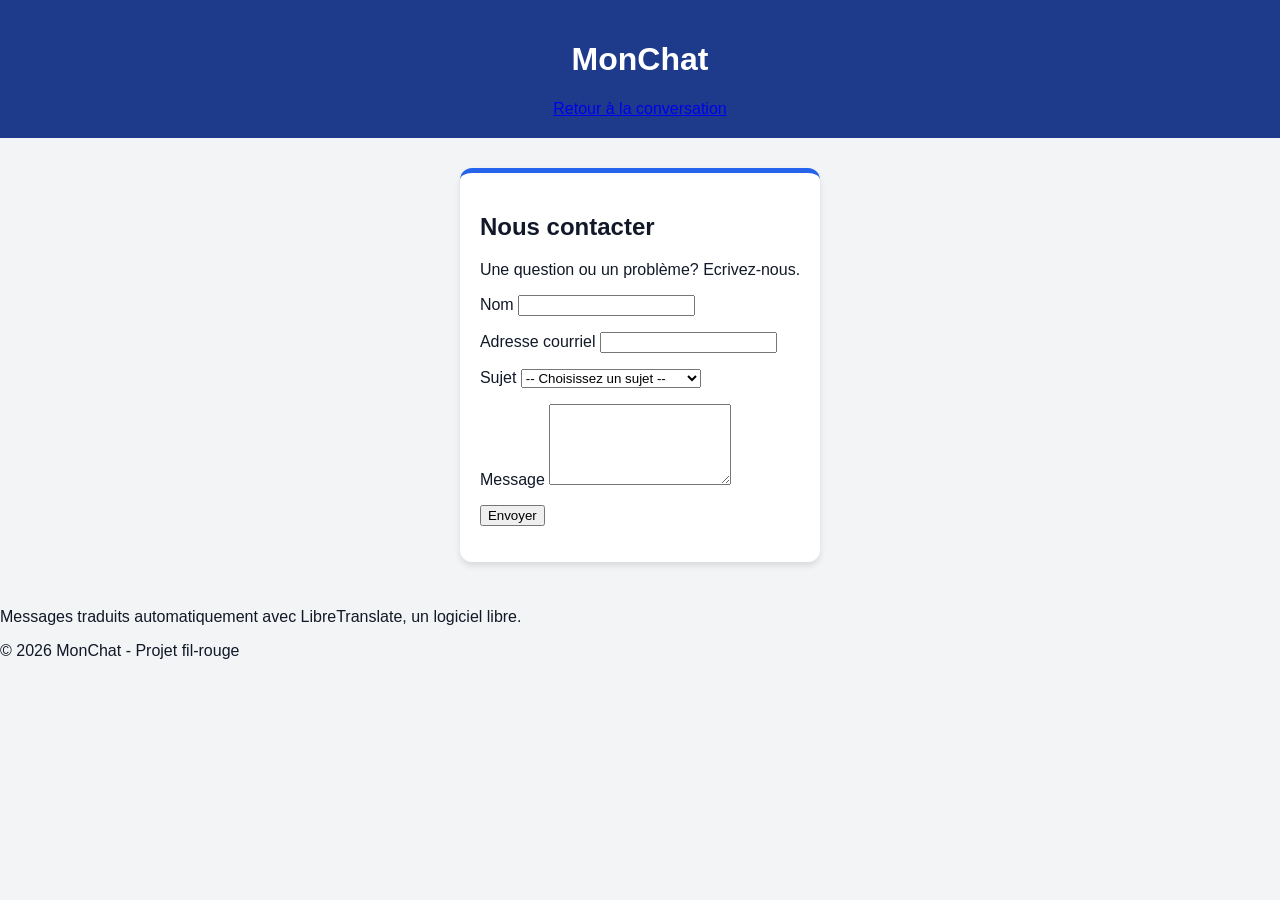
<file: contact.html>
<!DOCTYPE html>
<html lang="fr">
<head>
  <meta charset="UTF-8">
  <meta name="viewport" content="width=device-width, initial-scale=1">
  <title>MonChat - Contact</title>
  <link rel="stylesheet" href="css/base.css">
</head>

<body>

  <header>
    <h1>MonChat</h1>
    <nav>
      <a href="conversation.html">Retour à la conversation</a>
    </nav>

  </header>

  <main>
    <form action="conversation.html" method="post">
      <h2>Nous contacter</h2>
      
    
    <p>Une question ou un problème? Ecrivez-nous.</p>

<p>
      <label for="nom">Nom</label>
      <input type="text" id="nom" name="nom" required>
      </p>
      <p> 

      <label for="courriel">Adresse courriel</label>
      <input type="email" id="courriel" name="courriel" required>
      </p>
      <p>
        <label for="sujet">Sujet</label>
        <select id="sujet" name="sujet" required>
          <option value="">-- Choisissez un sujet --</option>
          <option value="question">Une question</option>
          <option value="traduction">Un problème de traduction</option>
          <option value="technique">Un problème technique</option>
          <option value="suggestion">Une suggestion</option>
        </select>
      </p>
      <p>

      <label for="message">Message</label>
      <textarea id="message" name="message" rows="5" required></textarea>
      </p>
      <p>

      <button type="submit">Envoyer</button>
      </p>  
    </form>
  </main>

  <footer>
    <p>Messages traduits automatiquement avec LibreTranslate, un logiciel libre.</p>
    <p>&copy; 2026 MonChat - Projet fil-rouge</p>
  </footer>

</body>
</html>
</file>
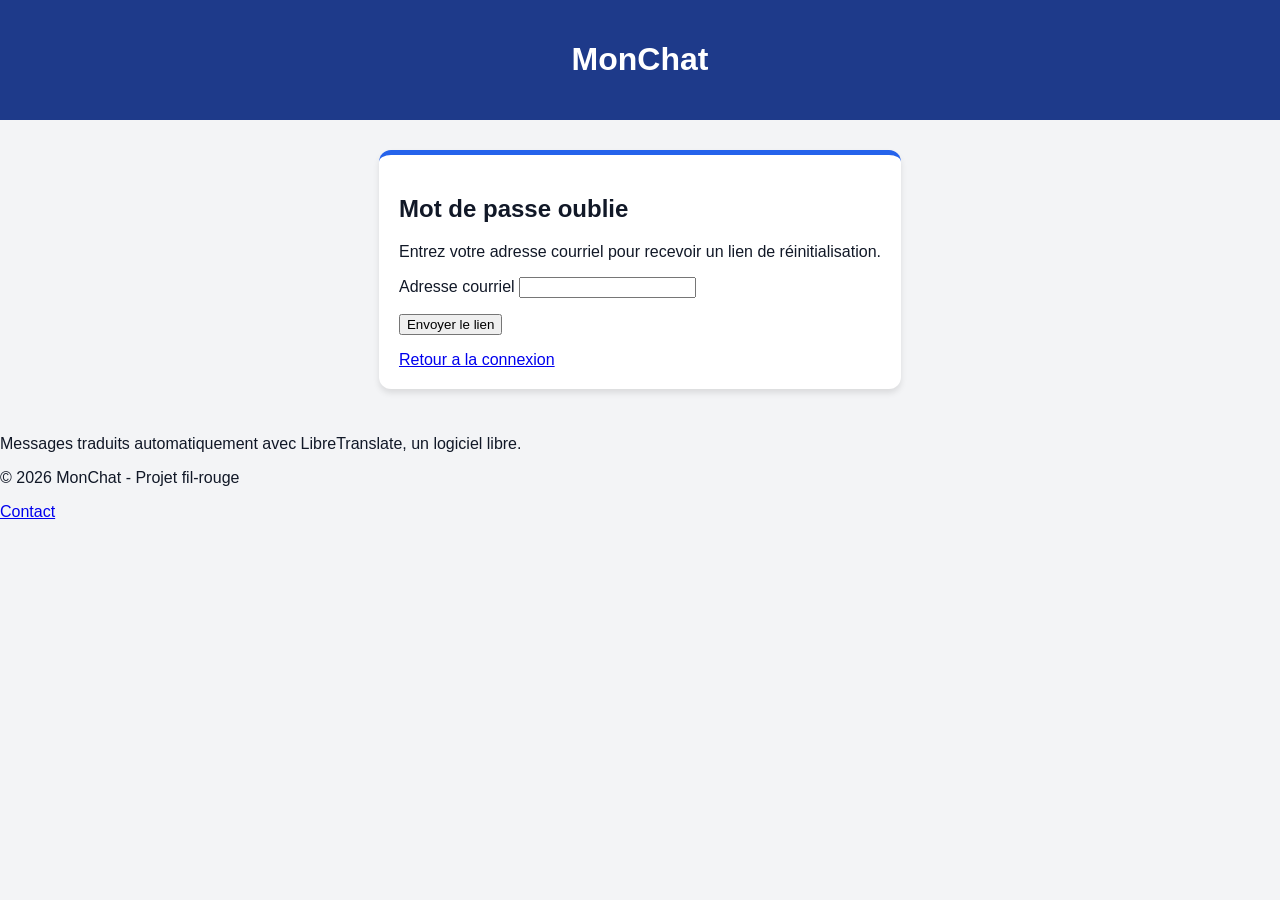
<file: mot-de-passe-oublie.html>
<!DOCTYPE html>
<html lang="fr">

<head>
  <meta charset="UTF-8">
  <meta name="viewport" content="width=device-width, initial-scale=1">
  <title>MonChat - Mot de passe oublie</title>
  <link rel="stylesheet" href="css/base.css">
</head>

<body>

  <header>
    <h1>MonChat </h1>
  </header>

  <main>
    <form action="index.html" method="post">
      <h2>Mot de passe oublie</h2>
      <p>Entrez votre adresse courriel pour recevoir un lien de réinitialisation.</p>

      <p>
        <label for="courriel">Adresse courriel</label>
        <input type="email" id="courriel" name="courriel" required>
      </p>

      <p>
        <button type="submit">Envoyer le lien</button>
      </p>
    </form>

    <nav>
      <a href="index.html">Retour a la connexion</a>
    </nav>
  </main>
  <footer>
    <p>Messages traduits automatiquement avec LibreTranslate, un logiciel libre.</p>
    <p>&copy; 2026 MonChat - Projet fil-rouge</p>
    <a href="contact.html">Contact</a>
  </footer>
</body>

</html>
</file>
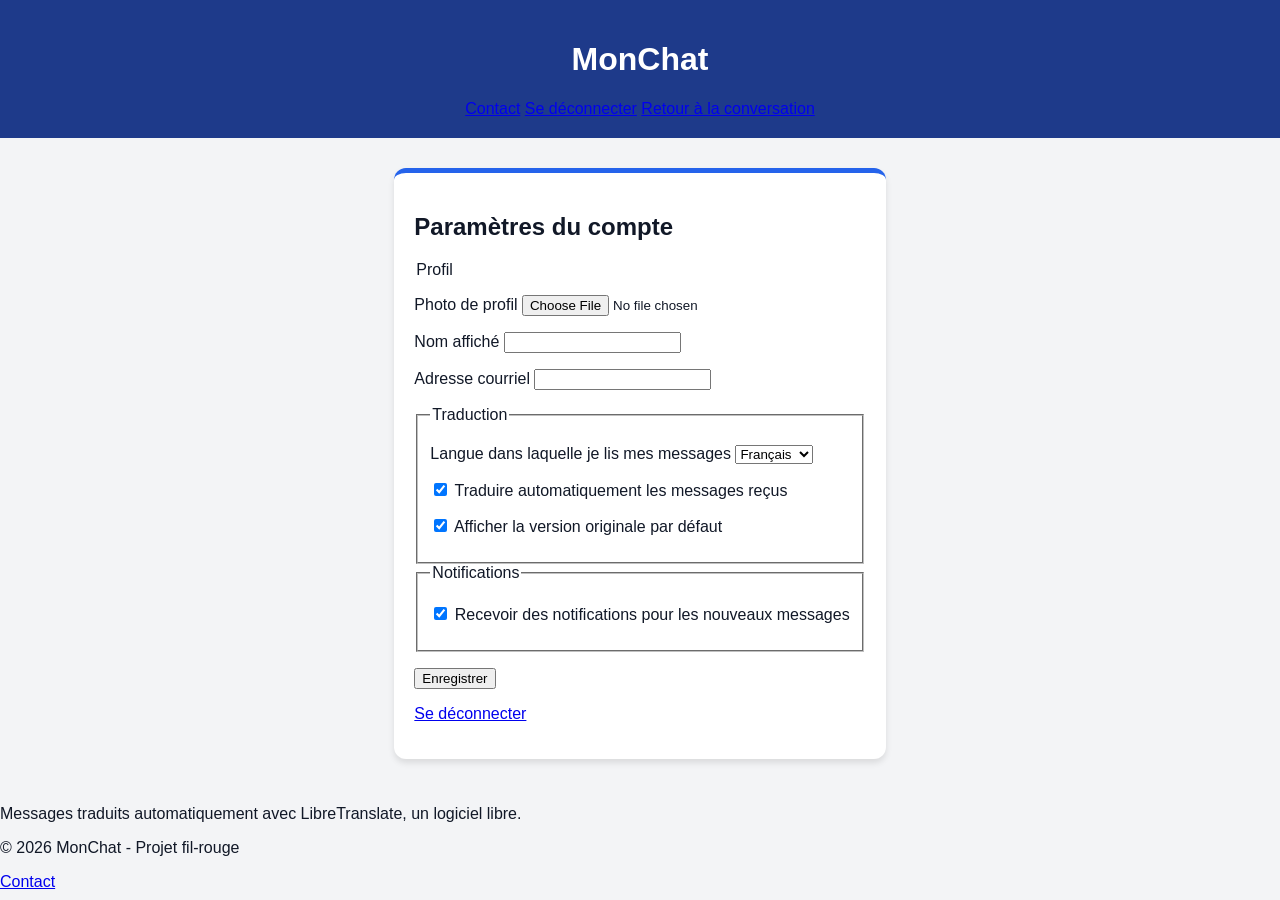
<file: parametre.html>
<!DOCTYPE html>
<html lang="fr">

<head>
  <meta charset="UTF-8">
  <meta name="viewport" content="width=device-width, initial-scale=1">
  <title>MonChat - Paramètres</title>
  <link rel="stylesheet" href="css/base.css">
</head>

<body>

  <header>
    <h1>MonChat</h1>
    <nav>
      <a href="contact.html">Contact</a>
      <a href="index.html">Se déconnecter</a>
      <a href="conversation.html">Retour à la conversation</a>
    </nav>
  </header>

  <main>
    <h2>Paramètres du compte</h2>

    <form action="conversation.html" method="post" enctype="multipart/form-data">


      <legend>Profil</legend>

      <p>
        <label for="photo">Photo de profil</label>
        <input type="file" id="photo" name="photo" accept="image/*">
      </p>

      <p>
        <label for="nom">Nom affiché</label>
        <input type="text" id="nom" name="nom">
      </p>

      <p>
        <label for="courriel">Adresse courriel</label>
        <input type="email" id="courriel" name="courriel">
      </p>
      </fieldset>
      <fieldset>
        <legend>Traduction</legend>

        <p>

          <label for="langue">Langue dans laquelle je lis mes messages</label>
          <select id="langue" name="langue">
            <option value="fr" selected>Français</option>
            <option value="en">Anglais</option>
            <option value="es">Espagnol</option>
            <option value="de">Allemand</option>
            <option value="it">Italien</option>

          </select>
        </p>

        <p>
          <label>
            <input type="checkbox" name="traduction-auto" checked>
            Traduire automatiquement les messages reçus
          </label>
        </p>

        <p>
          <label>
            <input type="checkbox" name="afficher-version-originale" checked>
            Afficher la version originale par défaut
          </label>
        </p>
      </fieldset>
      <fieldset>
        <legend>Notifications</legend>

        <p>
          <label>
            <input type="checkbox" name="notifications" checked>
            Recevoir des notifications pour les nouveaux messages
          </label>
        </p>
      </fieldset>

      <p>
        <button type="submit">Enregistrer</button>
      </p>
    </form>

    <nav>
      <p><a href="index.html">Se déconnecter</a></p>
    </nav>

  </main>

  <footer>
    <p>Messages traduits automatiquement avec LibreTranslate, un logiciel libre.</p>
    <p>&copy; 2026 MonChat - Projet fil-rouge</p>
    <a href="contact.html">Contact</a>
  </footer>

</body>

</html>
</file>
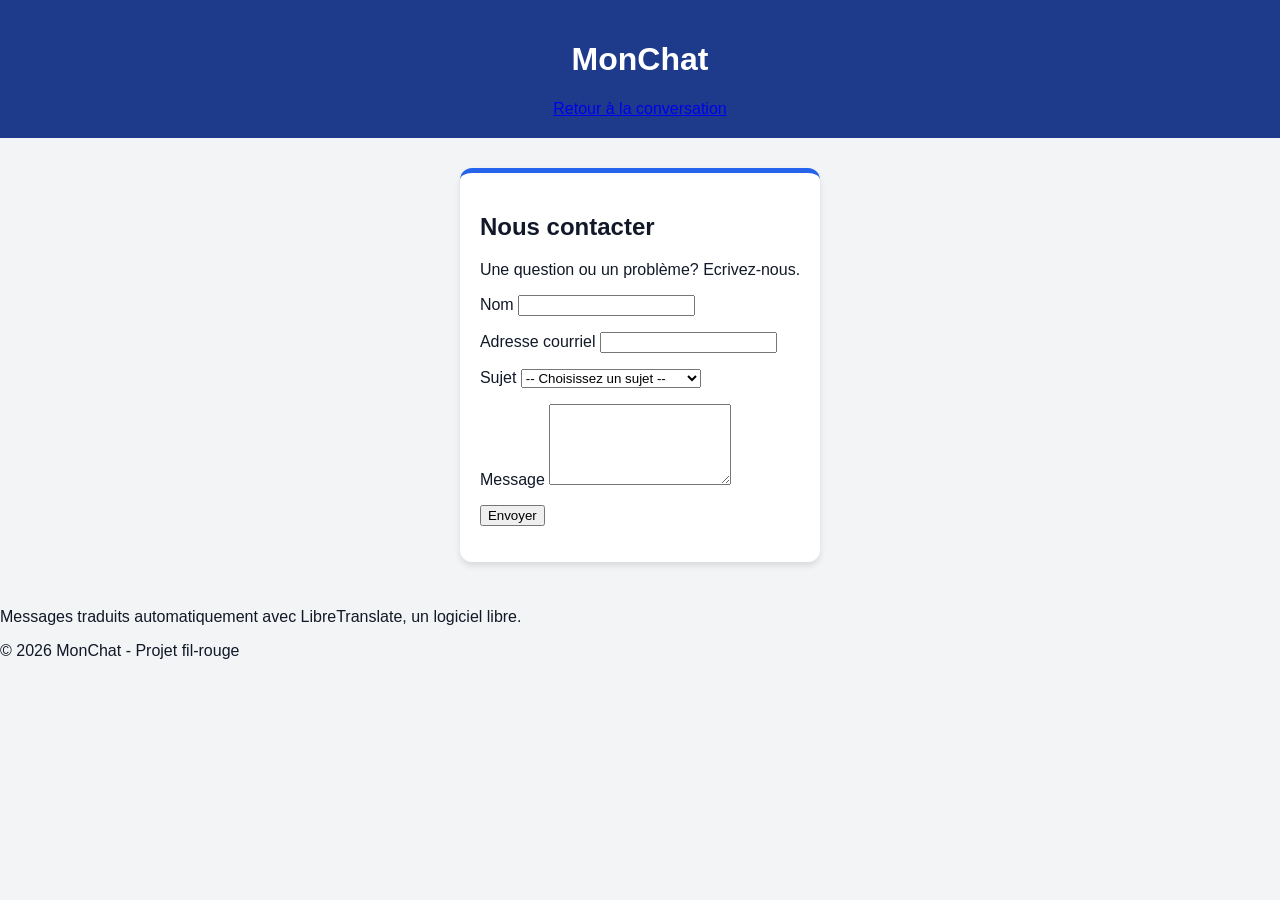
<file: pages/contact.html>
<!DOCTYPE html>
<html lang="fr">

<head>
  <!-- Définit l'encodage des caractères pour afficher correctement les accents -->
  <meta charset="UTF-8">

  <!-- Permet d'adapter la page à la largeur de l'écran (ordinateur, tablette, téléphone) -->
  <meta name="viewport" content="width=device-width, initial-scale=1">

  <!-- Définit le titre affiché dans l'onglet du navigateur -->
  <title>MonChat - Contact</title>

  <!-- Importe le fichier CSS contenant les styles généraux du site -->
  <link rel="stylesheet" href="../css/base.css">
</head>

<body>

  <!-- En-tête de la page contenant le nom du site et le menu de navigation -->
  <header>

    <!-- Nom de l'application -->
    <h1>MonChat</h1>

    <!-- Menu permettant de naviguer vers une autre page -->
    <nav>
      <!-- Lien permettant de retourner à la page de conversation -->
      <a href="conversation.html">Retour à la conversation</a>
    </nav>

  </header>

  <!-- Partie principale de la page -->
  <main>

    <!-- Formulaire de contact -->
    <!-- action indique la page de destination après l'envoi -->
    <!-- method="post" indique que les données sont envoyées dans le corps de la requête -->
    <form action="conversation.html" method="post">

      <!-- Titre du formulaire -->
      <h2>Nous contacter</h2>

      <!-- Petit texte qui explique l'objectif du formulaire -->
      <p>Une question ou un problème? Ecrivez-nous.</p>

      <!-- Premier champ : nom de l'utilisateur -->
      <p>
        <!-- Associe le texte Nom au champ ayant l'identifiant nom -->
        <label for="nom">Nom</label>

        <!-- Champ de saisie du nom -->
        <!-- type="text" autorise la saisie de texte -->
        <!-- id identifie le champ -->
        <!-- name définit le nom de la donnée envoyée -->
        <!-- required rend le champ obligatoire -->
        <input type="text" id="nom" name="nom" required>
      </p>

      <!-- Deuxième champ : adresse courriel -->
      <p>
        <!-- Étiquette du champ courriel -->
        <label for="courriel">Adresse courriel</label>

        <!-- Champ de saisie d'une adresse électronique -->
        <!-- type="email" vérifie le format général de l'adresse -->
        <!-- required oblige l'utilisateur à remplir ce champ -->
        <input type="email" id="courriel" name="courriel" required>
      </p>

      <!-- Troisième champ : choix du sujet du message -->
      <p>
        <!-- Étiquette du menu déroulant -->
        <label for="sujet">Sujet</label>

        <!-- Menu déroulant permettant de sélectionner un sujet -->
        <select id="sujet" name="sujet" required>

          <!-- Option affichée par défaut, sans valeur sélectionnable -->
          <option value="">-- Choisissez un sujet --</option>

          <!-- Différents sujets proposés à l'utilisateur -->
          <option value="question">Une question</option>
          <option value="traduction">Un problème de traduction</option>
          <option value="technique">Un problème technique</option>
          <option value="suggestion">Une suggestion</option>

        </select>
      </p>

      <!-- Quatrième champ : message de l'utilisateur -->
      <p>
        <!-- Étiquette de la zone de texte -->
        <label for="message">Message</label>

        <!-- Zone de texte permettant de rédiger un message -->
        <!-- rows="5" définit une hauteur initiale de cinq lignes -->
        <!-- required oblige l'utilisateur à écrire un message -->
        <textarea id="message" name="message" rows="5" required></textarea>
      </p>

      <!-- Bouton permettant de soumettre le formulaire -->
      <p>
        <!-- type="submit" déclenche l'envoi du formulaire -->
        <button type="submit">Envoyer</button>
      </p>

    </form>

  </main>

  <!-- Pied de page contenant les informations complémentaires -->
  <footer>

    <!-- Information sur le logiciel utilisé pour la traduction automatique -->
    <p>Messages traduits automatiquement avec LibreTranslate, un logiciel libre.</p>

    <!-- Symbole © suivi de l'année et du nom du projet -->
    <p>&copy; 2026 MonChat - Projet fil-rouge</p>

  </footer>

</body>
</html>
</file>
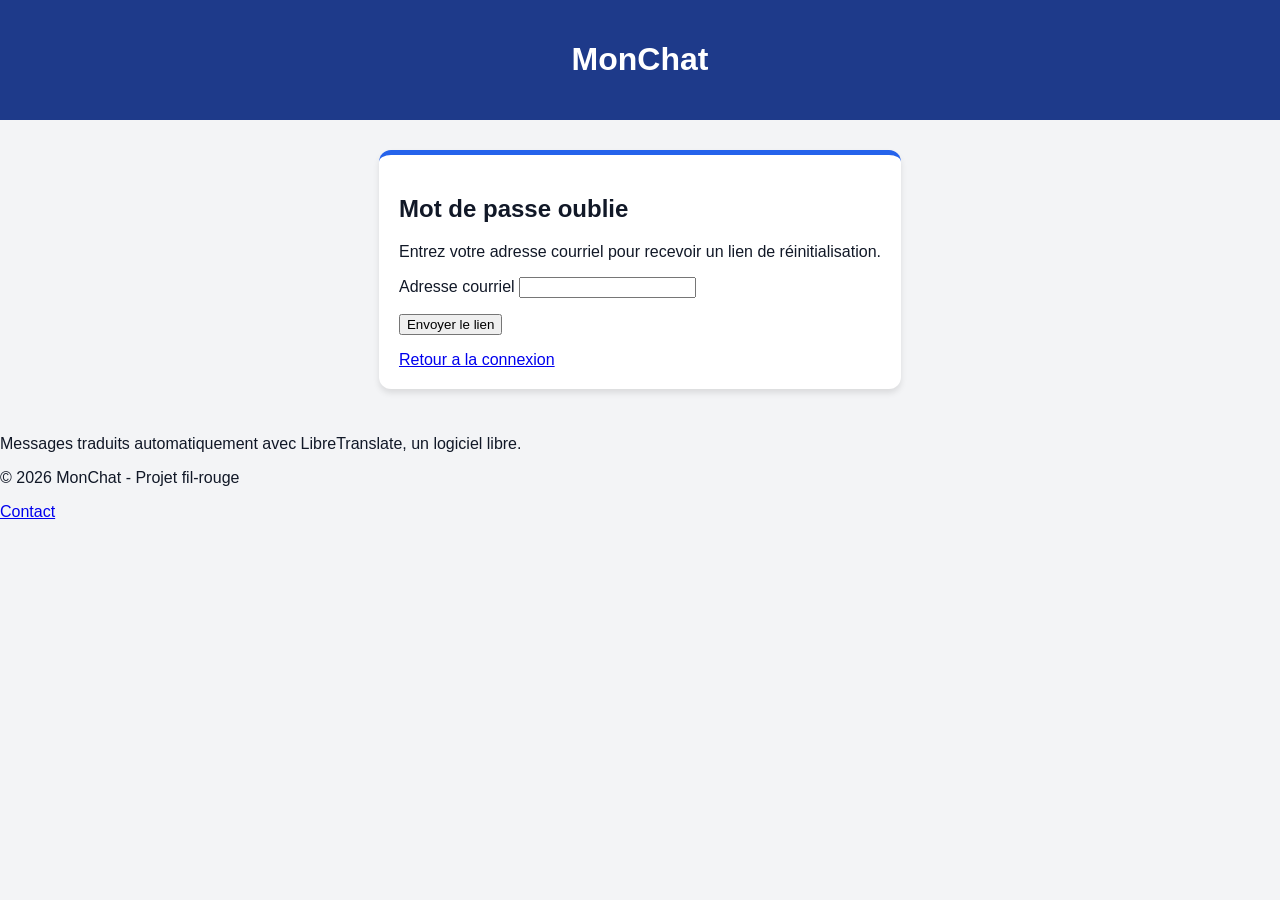
<file: pages/mot-de-passe-oublie.html>
<!DOCTYPE html>
<html lang="fr">

<head>
  <!-- Définition de l'encodage des caractères pour afficher correctement les accents -->
  <meta charset="UTF-8">

  <!-- Adaptation de la page aux différentes tailles d'écran -->
  <meta name="viewport" content="width=device-width, initial-scale=1">

  <!-- Titre affiché dans l'onglet du navigateur -->
  <title>MonChat - Mot de passe oublie</title>

  <!-- Importation du fichier CSS pour la mise en forme de la page -->
  <link rel="stylesheet" href="../css/base.css">
</head>

<body>

  <!-- En-tête de la page -->
  <header>

    <!-- Nom de l'application -->
    <h1>MonChat </h1>

  </header>

  <!-- Contenu principal de la page -->
  <main>

    <!-- Formulaire permettant à l'utilisateur de demander la réinitialisation de son mot de passe -->
    <!-- action indique la page de destination après l'envoi -->
    <!-- method="post" définit la méthode d'envoi des données -->
    <form action="../index.html" method="post">

      <!-- Titre du formulaire -->
      <h2>Mot de passe oublie</h2>

      <!-- Instructions pour expliquer à l'utilisateur la procédure -->
      <p>Entrez votre adresse courriel pour recevoir un lien de réinitialisation.</p>

      <!-- Champ permettant de saisir l'adresse courriel -->
      <p>
        <label for="courriel">Adresse courriel</label>

        <!-- Champ de saisie d'une adresse électronique -->
        <!-- type="email" vérifie le format général de l'adresse -->
        <!-- required oblige l'utilisateur à remplir le champ -->
        <input type="email" id="courriel" name="courriel" required>
      </p>

      <!-- Bouton permettant de soumettre le formulaire -->
      <p>
        <button type="submit">Envoyer le lien</button>
      </p>

    </form>

    <!-- Navigation permettant de retourner à la page de connexion -->
    <nav>
      <a href="../index.html">Retour a la connexion</a>
    </nav>

  </main>

  <!-- Pied de page contenant les informations complémentaires -->
  <footer>

    <!-- Information concernant le logiciel utilisé pour la traduction automatique -->
    <p>Messages traduits automatiquement avec LibreTranslate, un logiciel libre.</p>

    <!-- Copyright et nom du projet -->
    <p>&copy; 2026 MonChat - Projet fil-rouge</p>

    <!-- Lien permettant d'accéder à la page de contact -->
    <a href="contact.html">Contact</a>

  </footer>

</body>

</html>
</file>
<file: css/base.css>
/*==== Palette de couleurs de MonChat ====*/
:root {
     --bleu-fonce: #1E3A8A;
    --bleu: #2563EB;
    --bleu-clair: #3B82F6;
    --fond: #F3F4F6;
    --texte: #111827;
    --accent: #F59E0B;
}

/*==== Style général de la page ====*/
body {
    font-family: Arial, sans-serif;
    background-color: var(--fond);
    color: var(--texte);
    margin: 0;
    display: flex;
    flex-direction: column;
}

/*==== Style de l'en-tête ====*/
header {
    background-color: var(--bleu-fonce);
    color: white;
    padding: 20px;
    text-align: center;
}

/*==== Carte centrale ====*/
main {
    margin: 30px auto;
    padding: 20px;
    background-color: white;
    border-radius: 12px;
    box-shadow: 0 4px 6px rgba(0, 0, 0, 0.1);
    border-top: 5px solid var(--bleu);
}
.message-erreur {
  color: #c0392b;
}

.message-ok {
  color: #1e8449;
}

.container {
  display: flex;
  flex-direction: row;
  height: 80vh; /* Ajustez la hauteur selon vos besoins */
}
</file>
